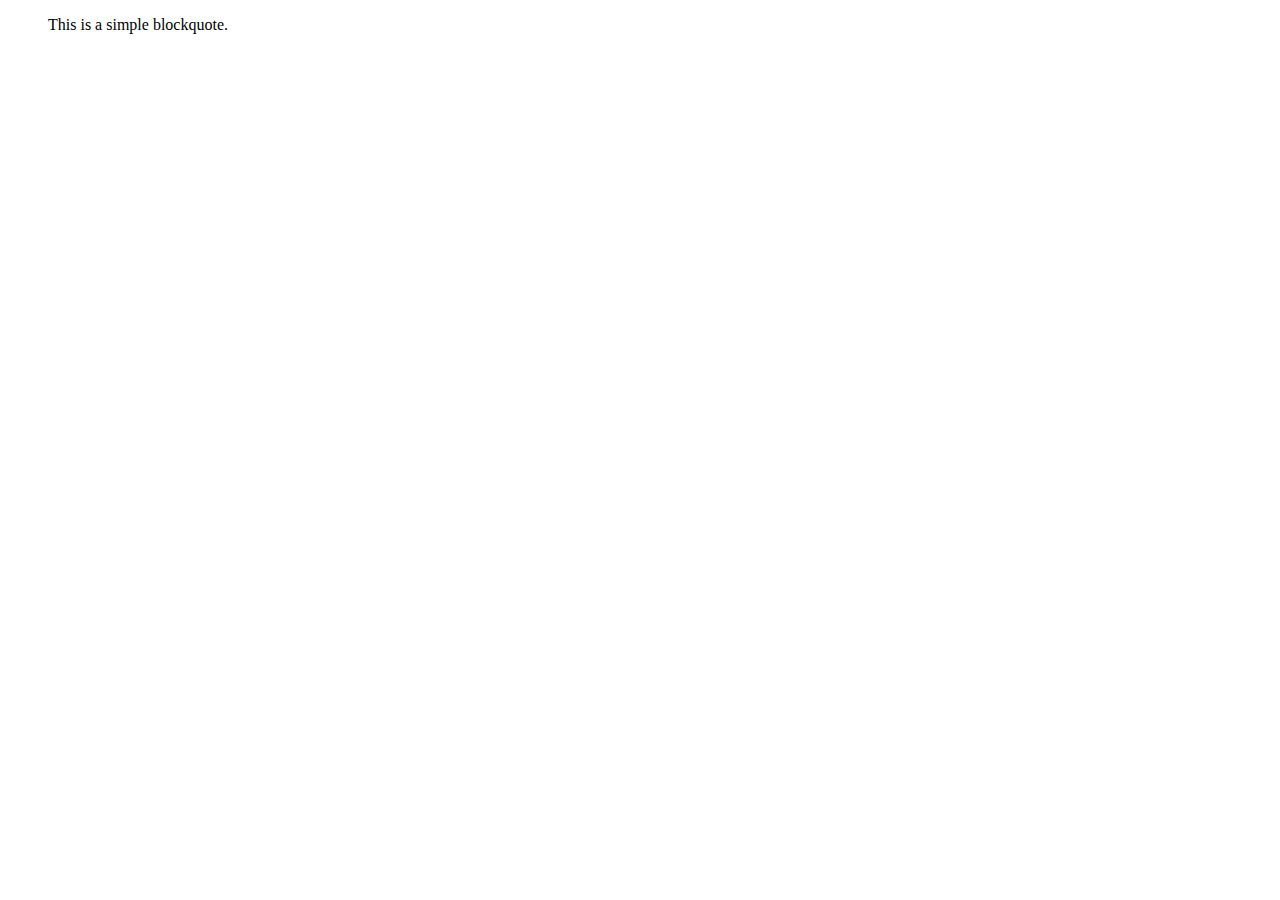
<file: link.html>
<!DOCTYPE html>
<html lang="en">
  <head>
    <meta charset="UTF-8" />
    <meta name="viewport" content="width=device-width, initial-scale=1.0" />
    <title>Test Page</title>
  </head>
  <body>
    <blockquote>This is a simple blockquote.</blockquote>
  </body>
</html>
</file>
